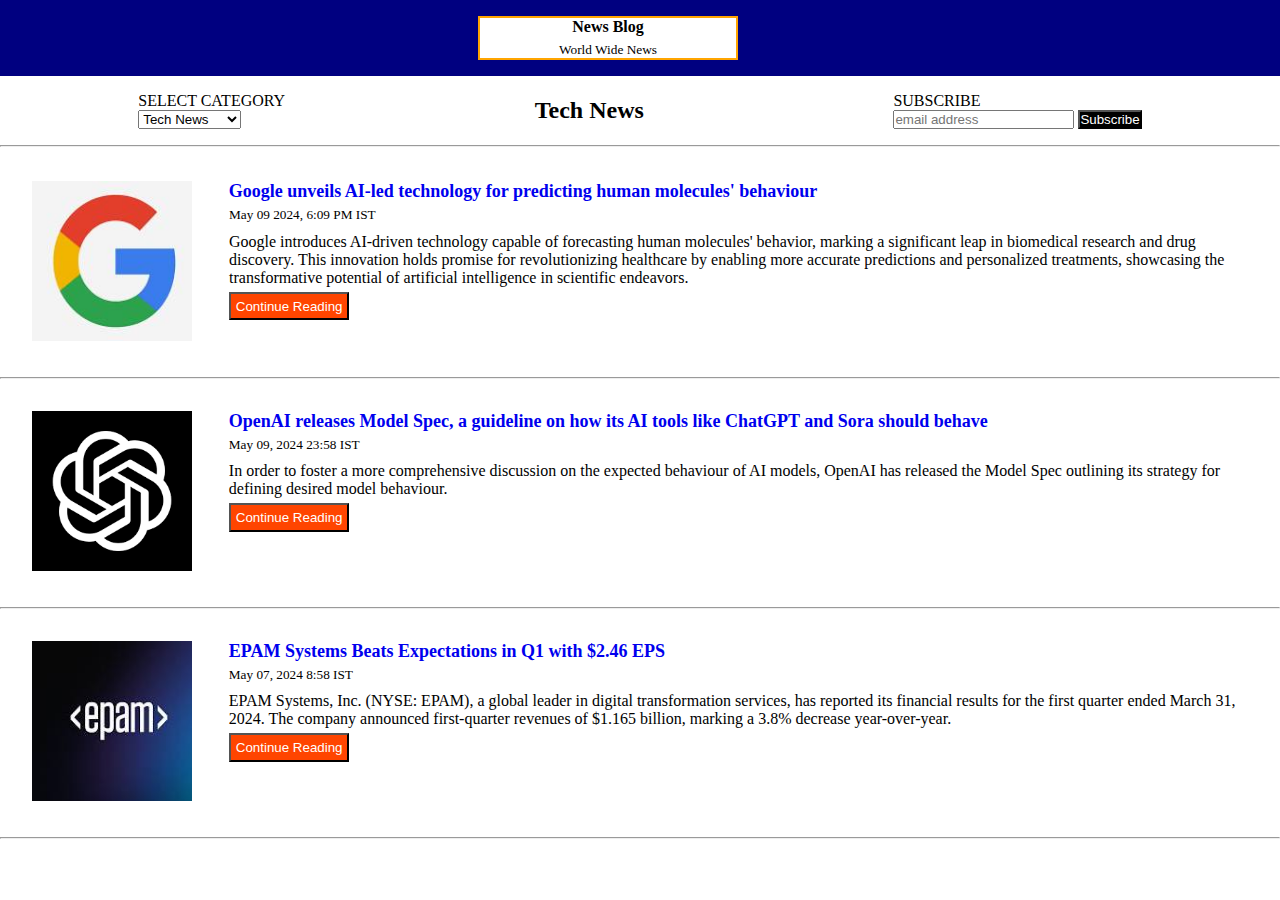
<file: index.html>
<!DOCTYPE html>
<html lang="en">
  <head>
    <meta charset="UTF-8" />
    <meta name="viewport" content="width=device-width, initial-scale=1.0" />
    <link rel="stylesheet" href="../css/style.css" />
    <title>Tech News</title>
  </head>
  <body>
    <header>
      <navbar class="nav1">
        <div class="box">
          <h4>News Blog</h4>
          <sub>World Wide News</sub>
        </div>
      </navbar>
      <navbar class="nav2">
        <div class="select">
          <p>SELECT CATEGORY</p>
          <select name="forma" onchange="location = this.value;">
            <option value="../index.html" selected="selected">Tech News</option>
            <option value="../html/sports.html">Sports News</option>
            <option value="../html/world_affairs.html">World Affairs</option>
          </select>
        </div>
        <h2 style="padding: 5px">Tech News</h2>
        <div>
          <p>SUBSCRIBE</p>
          <input type="email" placeholder="email address" />
          <button type="submit">Subscribe</button>
        </div>
      </navbar>
      <hr />
    </header>
    <main>
      <section>
        <figure>
          <img
            class="image"
            src="[data-uri]"
          />
        </figure>
        <div class="content">
          <a
            class="title"
            href="https://www.business-standard.com/technology/tech-news/google-unveils-ai-led-technology-for-predicting-human-molecules-behaviour-124051000025_1.html"
            >Google unveils AI-led technology for predicting human molecules'
            behaviour</a
          >
          <h5 style="padding: 5px">May 09 2024, 6:09 PM IST</h5>
          <p style="padding: 5px">
            Google introduces AI-driven technology capable of forecasting human
            molecules' behavior, marking a significant leap in biomedical
            research and drug discovery. This innovation holds promise for
            revolutionizing healthcare by enabling more accurate predictions and
            personalized treatments, showcasing the transformative potential of
            artificial intelligence in scientific endeavors.
          </p>

          <a
            href="https://www.business-standard.com/technology/tech-news/google-unveils-ai-led-technology-for-predicting-human-molecules-behaviour-124051000025_1.html"
            style="padding: 5px"
          >
            <button class="continue">Continue Reading</button></a
          >
        </div>
      </section>
      <hr />
      <section>
        <figure>
          <img
            src="[data-uri]"
          />
        </figure>
        <div class="content">
          <a
            class="title"
            href="https://www.indiatoday.in/technology/news/story/openai-releases-model-spec-a-guideline-on-how-its-ai-tools-like-chatgpt-and-sora-should-behave-2537171-2024-05-09"
            >OpenAI releases Model Spec, a guideline on how its AI tools like
            ChatGPT and Sora should behave</a
          >
          <h5>May 09, 2024 23:58 IST</h5>
          <p class="overview">
            In order to foster a more comprehensive discussion on the expected
            behaviour of AI models, OpenAI has released the Model Spec outlining
            its strategy for defining desired model behaviour.
          </p>
          <a
            href="https://timesofindia.indiatimes.com/technology/tech-news/-why-this-is-news-microsoft-cto-kevin-scott-on-report-of-in-house-ai-model/articleshow/109913563.cms"
            style="padding: 5px"
          >
            <button class="continue">Continue Reading</button></a
          >
        </div>
      </section>
      <hr />
      <section>
        <figure>
          <img
            src="[data-uri]"
          />
        </figure>
        <div class="content">
          <a
            class="title"
            href="https://investors.epam.com/news/news-details/2024/EPAM-Reports-Results-for-First-Quarter-2024-and-Updates-Full-Year-Outlook/default.aspx"
            >EPAM Systems Beats Expectations in Q1 with $2.46 EPS</a
          >
          <h5>May 07, 2024 8:58 IST</h5>
          <p class="overview">
            EPAM Systems, Inc. (NYSE: EPAM), a global leader in digital
            transformation services, has reported its financial results for the
            first quarter ended March 31, 2024. The company announced
            first-quarter revenues of $1.165 billion, marking a 3.8% decrease
            year-over-year.
          </p>
          <a
            href="https://tokenist.com/epam-systems-beats-expectations-in-q1-with-2-46-eps/"
            style="padding: 5px"
          >
            <button class="continue">Continue Reading</button></a
          >
        </div>
      </section>
      <hr />
    </main>
  </body>
</html>
</file>
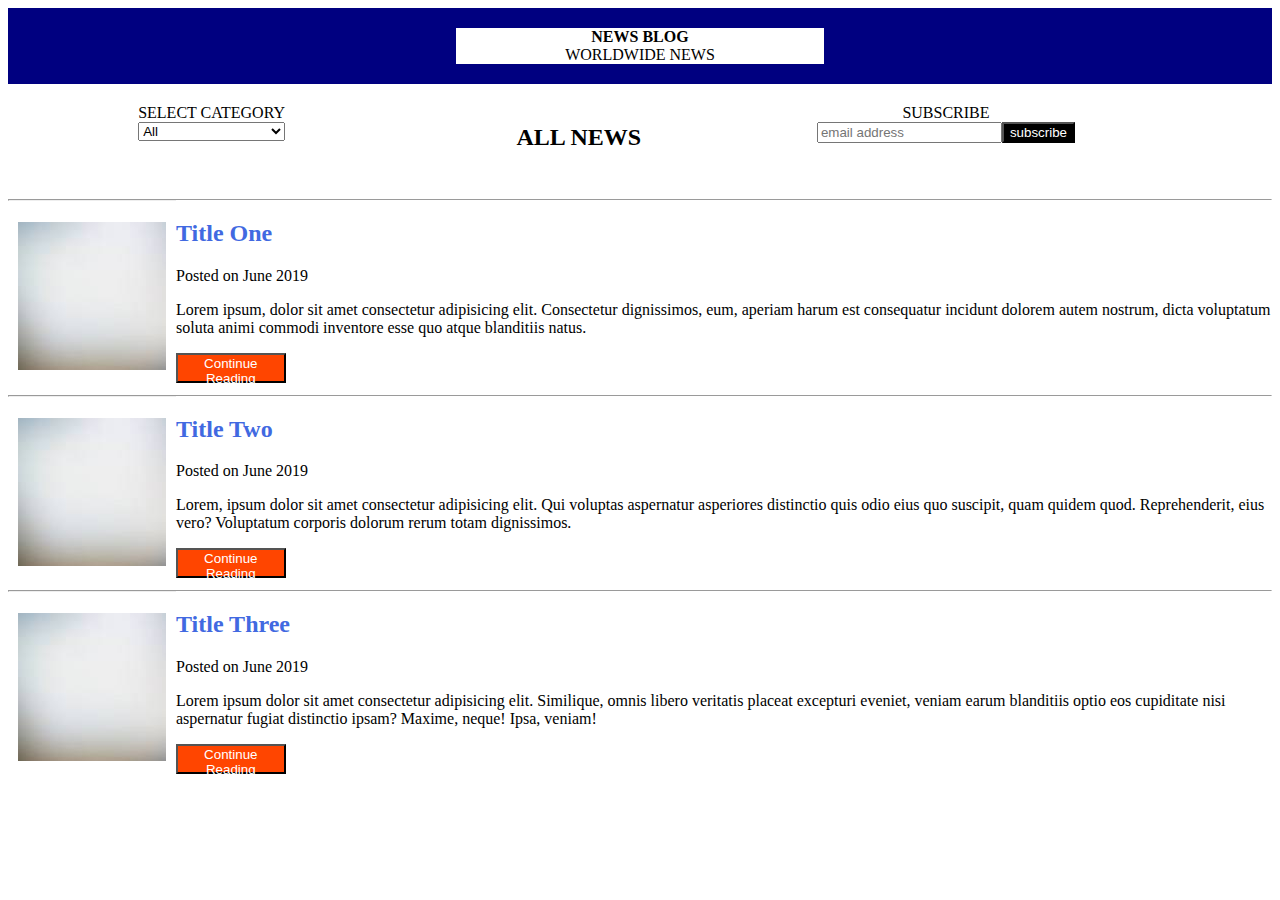
<file: public/index.html>
<!DOCTYPE html>
<html lang="en">
  <head>
    <meta charset="UTF-8" />
    <meta name="viewport" content="width=device-width, initial-scale=1.0" />
    <link rel="stylesheet" href="./css/style.css" />
    <title>Document</title>
  </head>
  <body>
    <div>
      <div class="navbar">
        <div class="box">
          <div style="font-weight: bold;">NEWS BLOG</div>
          <div>WORLDWIDE NEWS</div>
        </div>
      </div>
      <div class="title">
        <div class="box">
          <div>SELECT CATEGORY</div>
          <select style="width: 40%;">
            <option>All</option>
            <option>select1</option>
            <option>select2</option>
          </select>
        </div>
        <div class="box">
         <h2>ALL NEWS</h2> 
        </div>
        <div class="box">
          <div>SUBSCRIBE</div>
          <div><input type="email" placeholder="email address"><button style="background-color: black; color: white">subscribe</button></div>
        </div>
      </div>
      <hr>
      <div class="news">
          <div class="item">
           <div class="image"><img src="[data-uri]"></div> 
            <div class="content">
                <h2 class="headline">Title One</h2>
                <p>Posted on June 2019</p>
                <p class="overview">Lorem ipsum, dolor sit amet consectetur adipisicing elit. Consectetur dignissimos, eum, aperiam harum est consequatur incidunt dolorem autem nostrum, dicta voluptatum soluta animi commodi inventore esse quo atque blanditiis natus.</p>
                <button class="continue">Continue Reading</button>
            </div>
          </div>
          <hr>
          <div class="item">
            <div class="image"><img src="[data-uri]"></div>
            <div class="content">
              <h2 class="headline">Title Two</h2>
              <p>Posted on June 2019</p>
              <p class="overview">Lorem, ipsum dolor sit amet consectetur adipisicing elit. Qui voluptas aspernatur asperiores distinctio quis odio eius quo suscipit, quam quidem quod. Reprehenderit, eius vero? Voluptatum corporis dolorum rerum totam dignissimos.</p>
              <button class="continue">Continue Reading</button>
            </div>
          </div>
          <hr>
          <div class="item">
            <div class="image"><img src="[data-uri]"></div> 
            <div class="content">
              <h2 class="headline">Title Three</h2>
              <p>Posted on June 2019</p>
              <p class="overview">Lorem ipsum dolor sit amet consectetur adipisicing elit. Similique, omnis libero veritatis placeat excepturi eveniet, veniam earum blanditiis optio eos cupiditate nisi aspernatur fugiat distinctio ipsam? Maxime, neque! Ipsa, veniam!</p>
              <button class="continue">Continue Reading</button>            
            </div>
          </div>
      </div>
    </div>
  </body>
</html>
</file>
<file: css/style.css>
html,
body {
  height: 100%;
  width: 100%;
}

* {
  margin: 0;
  padding: 0;
}

.container {
  height: 100%;
  width: 100%;
}

.nav1 {
  background-color: navy;
  width: 100%;
  display: flex;
  justify-content: center;
  padding: 1rem;
}

.box {
  text-align: center;
  border: 2px solid orange;
  background-color: white;
  justify-content: center;
  align-items: center;
  margin-right: 6rem;
  width: 20%;
}

.nav2 {
  display: flex;
  justify-content: space-around;
  padding: 1rem;
}

select {
  width: 70%;
}

input + button:hover {
  background-color: white;
  color: black;
}

input + button {
  background-color: black;
  color: white;
}

main {
  margin-top: 0.1rem;
}

section {
  display: flex;
  padding: 1rem;
}

img {
  width: 10rem;
  height: 10rem;
  padding: 1rem;
}

.content {
  padding: 1rem;
}

h5 {
  font-weight: normal;
  padding: 0.3rem;
}

.overview {
  padding: 0.3rem;
}

.button {
  padding: 0.3rem;
}

.continue {
  padding: 0.3rem;
  color: white;
  background-color: orangered;
}

.continue:hover {
  color: black;
}

.title {
  padding: 0.3rem;
  text-decoration: none;
  font-weight: bold;
  font-size: large;
}

::selection {
  color: red;
}
@media only screen and (max-width: 600px) {
  html,
  body {
    height: 100%;
    width: 100%;
  }
  main {
    flex-direction: column;
    justify-content: center;
    align-items: center;
  }

  * {
    margin: 0;
    padding: 0;
  }

  .nav1 {
    width: 100%;
  }
  .nav1 {
    background-color: navy;
    width: 100%;
    display: flex;
    justify-content: center;
    align-items: center;
  }

  .box {
    text-align: center;
    border: 2px solid orange;
    background-color: white;
    justify-content: center;
    align-items: center;
    width: 100%;
    height: 100%;
    margin-left: 5rem;
  }

  select {
    width: 100%;
  }

  section {
    justify-content: center;
    align-items: center;
    flex-direction: column;
  }

  img {
    width: 15rem;
    height: 15rem;
  }
  .title {
    text-align: center;
    align-items: center;
    justify-content: center;
  }
  .content {
    justify-content: center;
    align-items: center;
  }

  .nav2 {
    flex-direction: column;
    justify-content: center;
    align-items: center;
    width: 100%;
  }
}
</file>
<file: public/css/style.css>
.navbar{
display: flex;
align-items: center;
justify-content: center;
background-color: navy;
padding: 20px;
}
.title{
display: flex;
align-items: stretch;
background-color: white;
padding: 20px;
}
.headline{
    color: royalblue;
}

.box{
    background-color: white;
    height: 50%;
    width: 30%;  
    flex-direction: column;
    display: flex;
    justify-content: center;
    align-items: center;
}

.item{
    display: flex;
    justify-content: left;
    align-items: center;
}

.content{
    background-color: white;
    height: 70%;
    width: 100%;  
    flex-direction: column;
    align-items: left;
    margin-top: -9px;
}
.overview{
    width: 100%;
    overflow-wrap: normal;
    margin-top: 0px;
}

.image{
    padding: 10px;
    height: 70%;
}

.continue{
    background-color: orangered;
    color: white;
    height: 30px;
    width: 10%;
}
</file>
